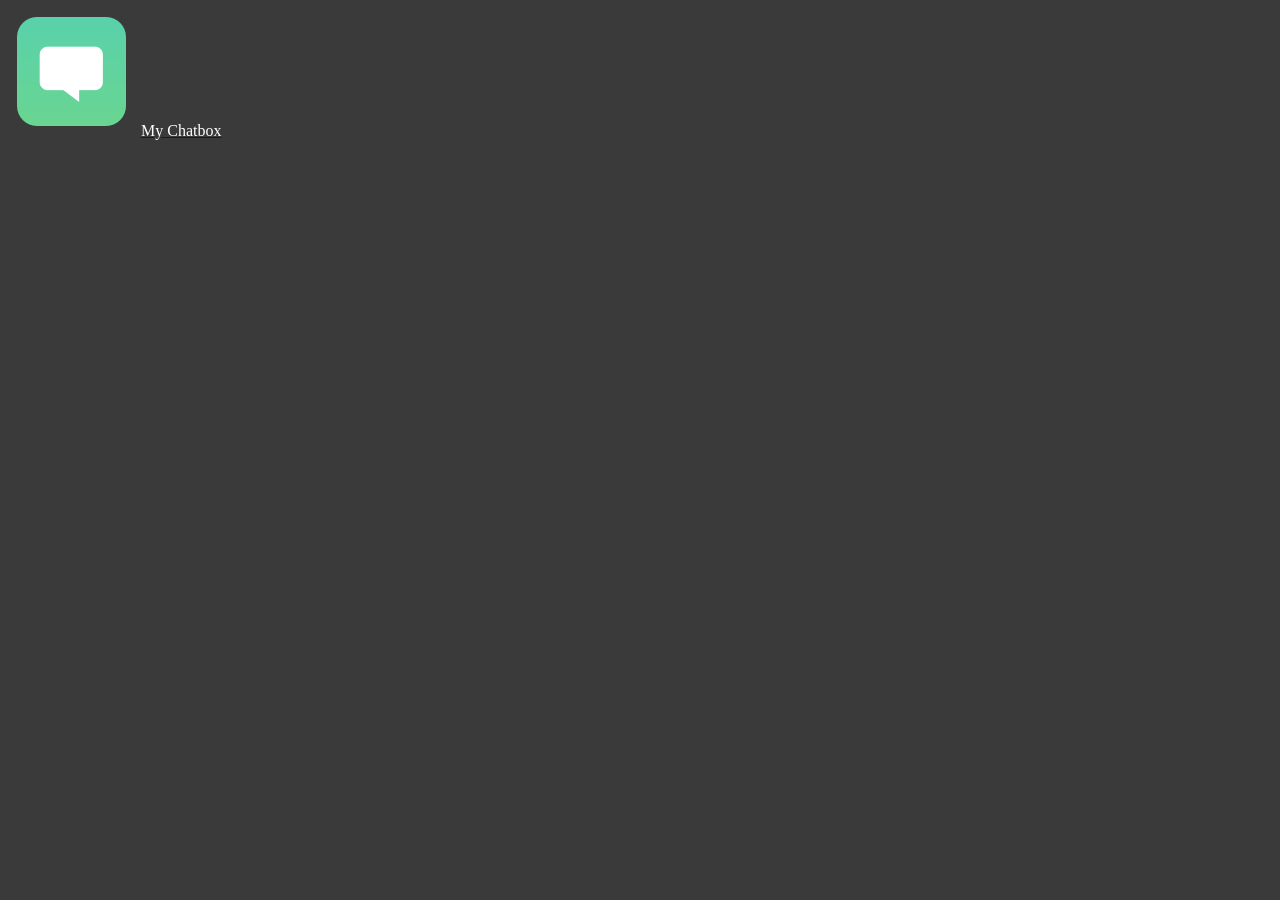
<file: index.html>
<!DOCTYPE html>
<html lang="en" ng-app="chatbox">
  <head>
    <meta charset="utf-8">
    <meta http-equiv="X-UA-Compatible" content="IE=edge">
    <meta name="viewport" content="width=device-width, initial-scale=1">    
    <meta name="description" content="">
    <meta name="author" content="">
    <link rel="icon" href="imgs/favicon.ico">

    <title>My Personal Chatbox</title>
	
	 <!-- Bootstrap -->
    <link href="http://www.knowledgekeen.in/css/bootstrap.min.css" rel="stylesheet">
    <link href="http://www.knowledgekeen.in/css/bootstrap-theme.min.css" rel="stylesheet">	
    <link href="http://maxcdn.bootstrapcdn.com/font-awesome/4.3.0/css/font-awesome.min.css" rel="stylesheet">

	
    <link href="css/style.css" rel="stylesheet">    
	
	<script src="http://www.knowledgekeen.in/js/jquery-1.11.1.min.js"></script>
    <script src="http://www.knowledgekeen.in/js/bootstrap.min.js"></script>    
	<script src="http://www.knowledgekeen.in/js/angular.min.js"></script>
	<script src="http://www.knowledgekeen.in/js/angular-resource.min.js"></script>
	<script src="http://www.knowledgekeen.in/js/angular-route.min.js"></script>
	<script src="js/app.js"></script>
	<script src="js/controller.js"></script>
   
  </head>

<body> 

<nav class="navbar navbar-inverse navbar-static-top">
<div class="container">
	<div class="container-fluid">
	  <div class="navbar-header">		
		<a href="#" class="navbar-brand"><img src="imgs/logo.png" /><span>My Chatbox</span></a>
	  </div>
	</div><!--/.container-fluid -->
</div>
</nav>

<div class="container" ng-view>
	
</div>
</body>
</html>
</file>
<file: css/style.css>
body{
	background:#3A3A3A;
	color:#fff;
}

.navbar-brand span{
	color:#fff;
	padding: 15px 5px;
}

.navbar-brand{
	padding:0px;
}

.navbar-brand img{
	height: 100%;
    max-width: 100%;
}

.centerContainer{
	text-align:center;
	margin:10% auto;
}

.centerContainer input{
	background-image: none;
    border: 0px solid #ccc;
    border-radius: 4px;    
    color: #F91E48;
    display: inline;
    font-size: 16px;
    height: 40px;
    line-height: 1.42857;
    padding: 0px;
    transition: border-color 0.15s ease-in-out 0s, box-shadow 0.15s ease-in-out 0s;
    width: 60%;
}

.inputwrapper{
    background: none repeat scroll 0 0 #fff;
	color:#777;
    display: inline;
    padding: 20px 20px 20px 10px;
    width: auto;
}

.btn-red{
	background:#fa4668;
}

.btn-red:hover{
	background:#F91E48;
}

.chatWrapper{
	width:70%;
	position:relative;
}

.chatWrapper textarea{
	font-family: palatino linotype;
    font-size: 16px;
    height: 100px;
    resize: none;
	letter-spacing: 1.2px;
}

.chatWrapper .chatContainer{
    background: none repeat scroll 0 0 #eee;
    display: block;
    height: 400px;
	margin-bottom:20px;
    overflow: auto;
    width: 100%;
}

.chatWrapper .chatContainer .row{
	border-bottom: 1px solid rgba(0, 0, 0, 0.1);
    color: #000;
    padding: 5px 0;
}

.chatWrapper button{
	float:right;
}

.overlay > img {
    left: 45%;
    position: absolute;
    top: 45%;
}

.overlay {
    background: rgba(255, 255, 255, 0.7);
    height: 100%;
    left: 0;
    position: absolute;
    top: 0;
    width: 100%;
}

.img-circle{
	border:5px solid #68D593;
}
</file>
